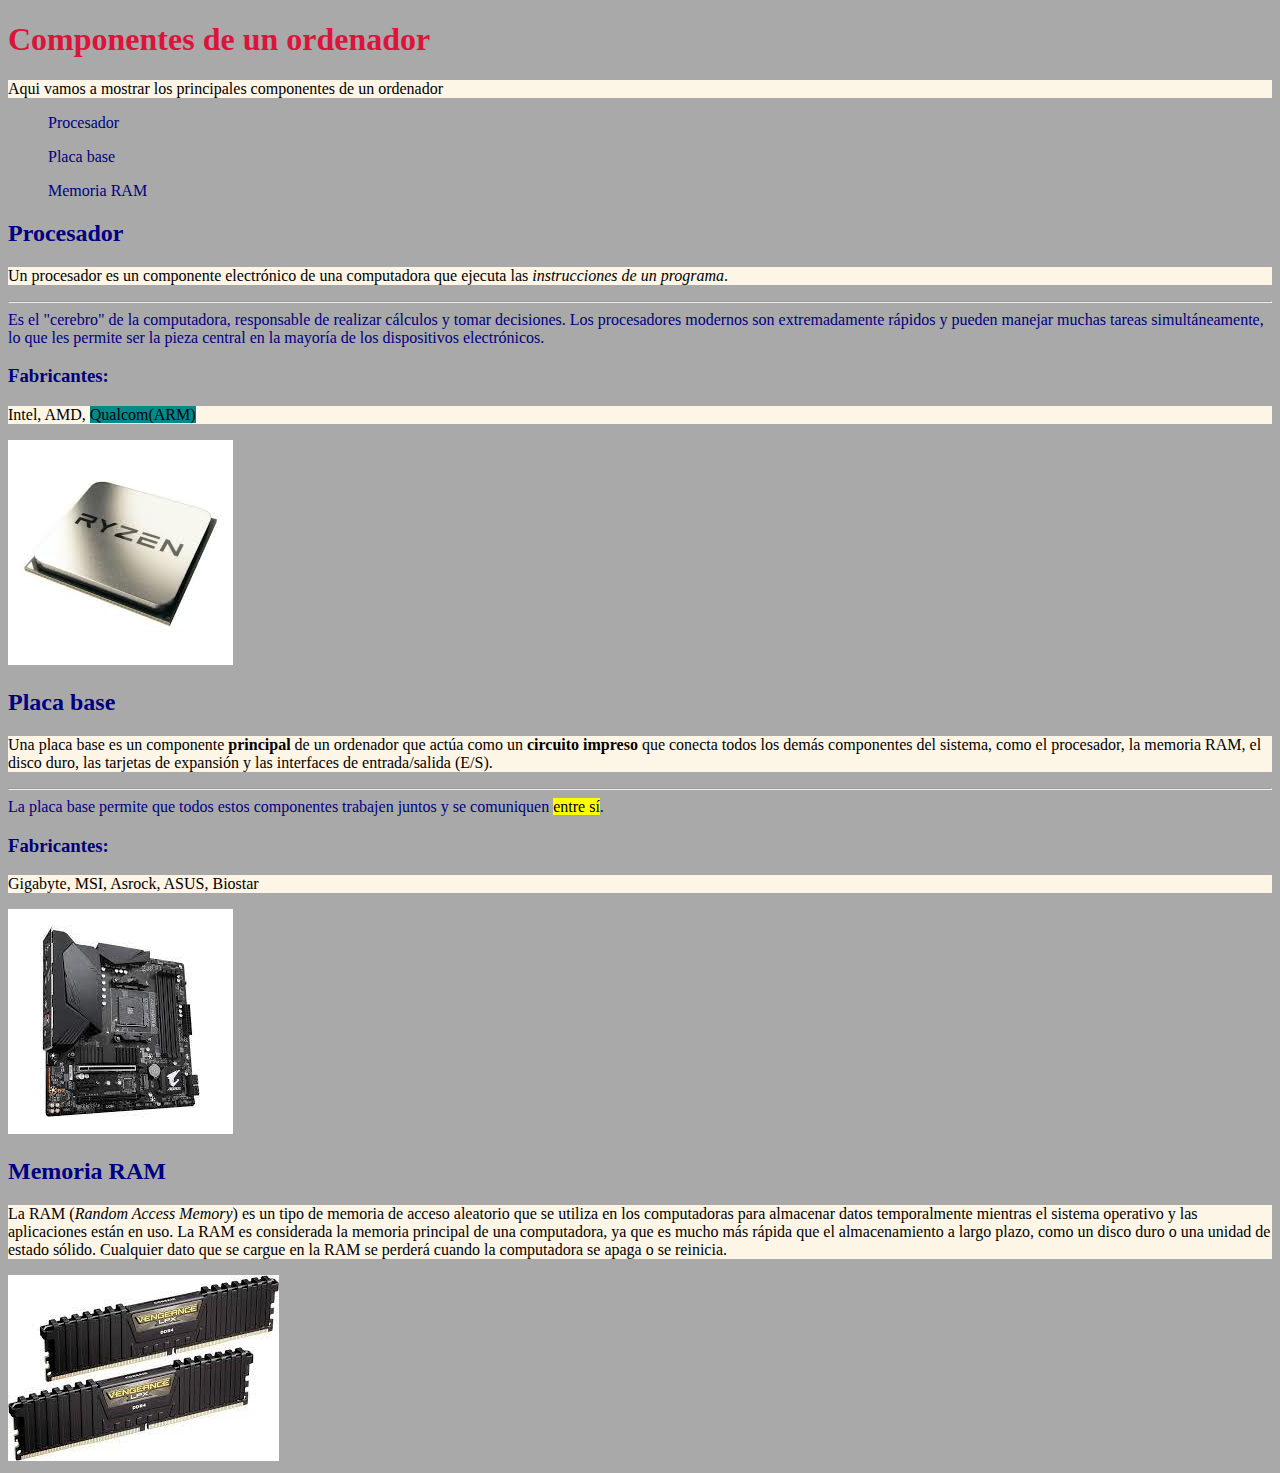
<file: Primera pagina html/index.html>
﻿<!DOCTYPE html>

<html lang="es-ES" xmlns="http://www.w3.org/1999/xhtml">
<head> <link rel="stylesheet" type="text/css" href="estilos.css" />
    <meta charset="utf-8" />
    <title>Componentes básicos de un ordenador</title>
    <style>
        p{
            color:black;
            background-color:oldlace;
        }
    </style>
</head>
<body style="color: navy">
    <header>
        <h1 style="color: crimson;"> Componentes de un ordenador</h1>
    </header>
    <p>Aqui vamos a mostrar los principales componentes de un ordenador</p>


    <! –– Esto es un indice de contenidos ––>
    <p>
        <ol> Procesador</ol>
        <ol> Placa base</ol>
        <ol> Memoria RAM</ol>

    </p>
    <main>
        <h2>Procesador</h2>
        <p>Un procesador es un componente electrónico de una computadora que ejecuta las <em> instrucciones de un programa</em>.<hr /> Es el "cerebro" de la computadora, responsable de realizar cálculos y tomar decisiones. Los procesadores modernos son extremadamente rápidos y pueden manejar muchas tareas simultáneamente, lo que les permite ser la pieza central en la mayoría de los dispositivos electrónicos.</p>
        <h3>Fabricantes:</h3>
        <p>Intel, AMD, <span>Qualcom(ARM)</span></p>
        <img src="[data-uri]" />

        <h2> Placa base</h2>
        <p>Una placa base es un componente <b>principal</b> de un ordenador que actúa como un <strong>circuito impreso</strong> que conecta todos los demás componentes del sistema, como el procesador, la memoria RAM, el disco duro, las tarjetas de expansión y las interfaces de entrada/salida (E/S). <hr /> La placa base permite que todos estos componentes trabajen juntos y se comuniquen <mark>entre sí</mark>. </p>
        <h3>Fabricantes:</h3>
        <p> Gigabyte, MSI, Asrock, ASUS, Biostar</p>
        <img src="[data-uri]" />

        <h2> Memoria RAM</h2>
        <p> La RAM (<i>Random Access Memory</i>) es un tipo de memoria de acceso aleatorio que se utiliza en los computadoras para almacenar datos temporalmente mientras el sistema operativo y las aplicaciones están en uso. La RAM es considerada la memoria principal de una computadora, ya que es mucho más rápida que el almacenamiento a largo plazo, como un disco duro o una unidad de estado sólido. Cualquier dato que se cargue en la RAM se perderá cuando la computadora se apaga o se reinicia.</p>
        <img src="[data-uri]"

    </main>
</body>
</html>
</file>
<file: Primera pagina html/estilos.css>
﻿body
{
    font-family: 'Times New Roman', Times, SimSun;
    background-color: darkgrey;
}
h1{
    text-align: justify;
}
li {
    font-size:18px;
    color:black;
}
span {
    background-color: darkcyan;
}
</file>
